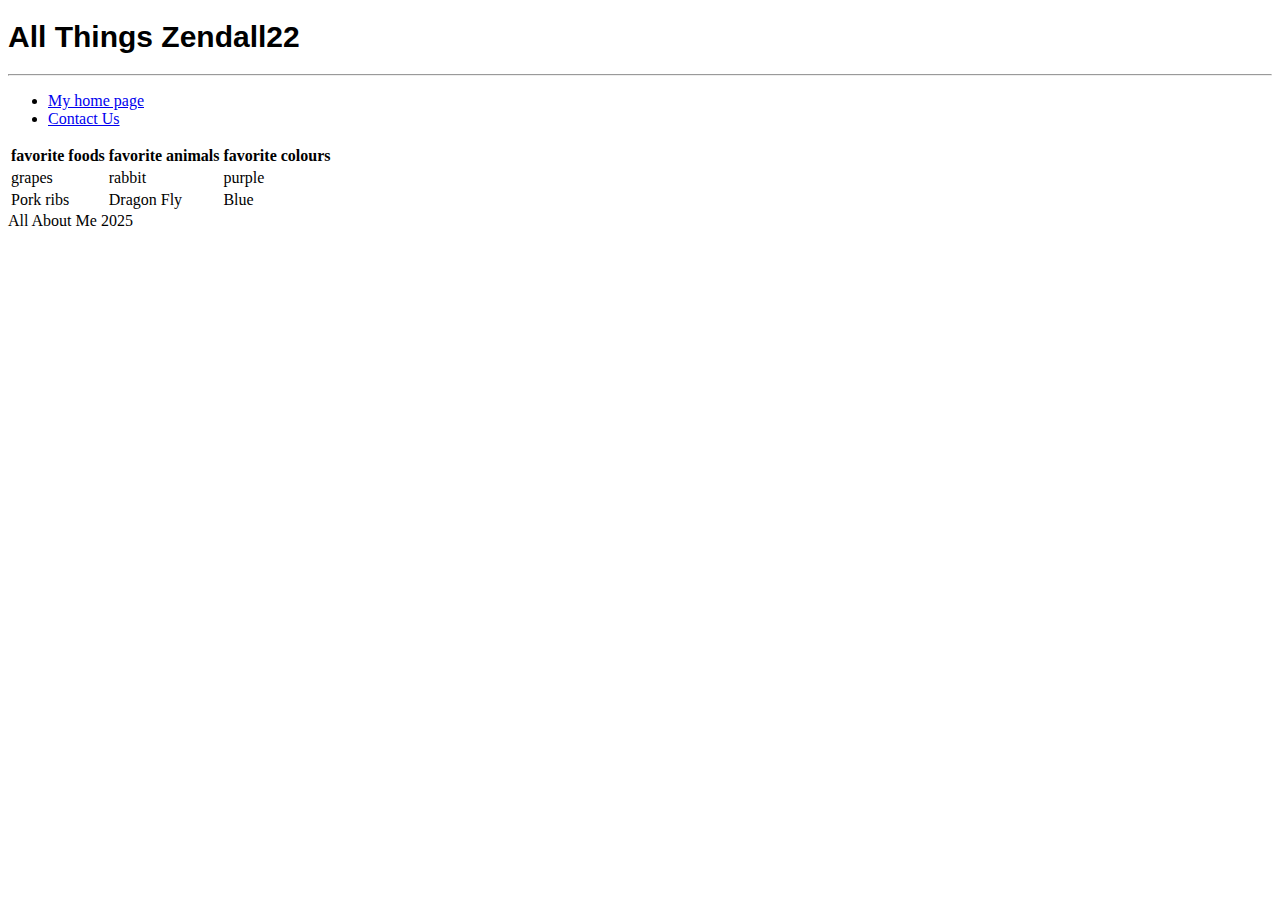
<file: about.html>
<!DOCTYPE html>
<html>
    <head>
        <meta charset="utf-8">
        <title>About Me</title>
        <link rel="stylesheet" href="style.css">
    </head>
    <body>
        <header>
            <h1>All Things Zendall22</h1>
        </header>
        <hr>
        <nav>
            <ul>
            <li><a href="index.html">My home page</a></li>
            <li><a href="contact.html">Contact Us</a></li>
            </ul>
        </nav>
        <main>
            <table>
                <tr>
                    <th>favorite foods</th>
                    <th>favorite animals</th>
                    <th>favorite colours</th>
                </tr>
                <tr>
                    <td>grapes</td>
                    <td>rabbit</td>
                    <td>purple</td>
                </tr>
                <tr>
                    <td>Pork ribs</td>
                    <td>Dragon Fly</td>
                    <td>Blue</td>
                </tr>
            </table>
        </main>
        <footer>All About Me 2025</footer>
    </body>
</html>
</file>
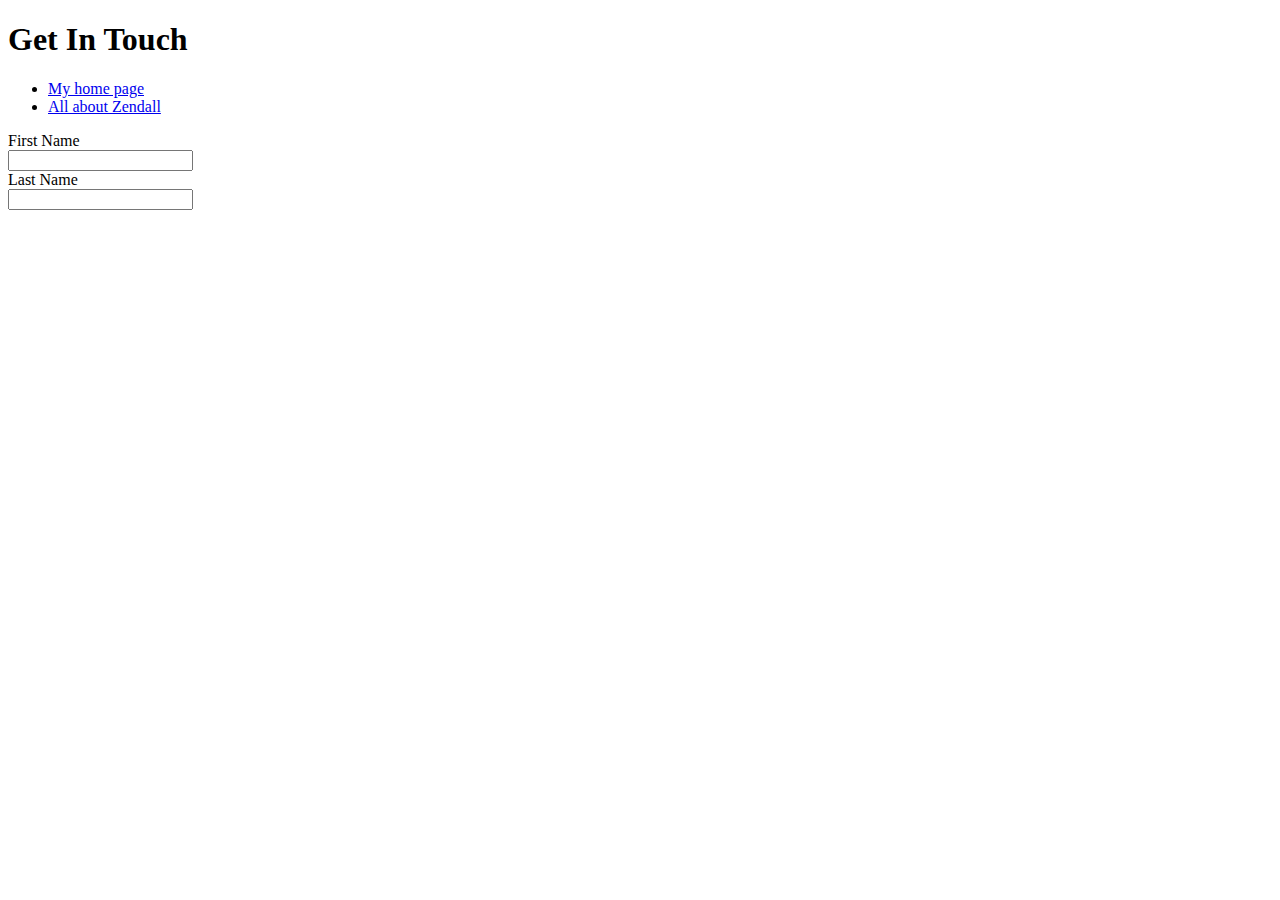
<file: contact.html>
<!DOCTYPE html>
<html>
    <head>
        <meta charset="utf-8">
        <title>Contact Us</title>
    </head>
    <body>
        <header>
            <h1>Get In Touch</h1>
        </header>
        <nav>
            <ul>
            <li><a href="index.html"> My home page</a></li>
            <li><a href="about.html">All about Zendall</a></li>
            </ul>
        </nav>
        <main>
            <form>
                <label for="fname">First Name </label><br>
                <input type="text" id="fname" name="fname"><br>
                <label for="lname">Last Name</label><br>
                <input type="text" id="lname" name="lname">
            </form>
        </main>
        <footer></footer>
    </body>
</html>
</file>
<file: style.css>
h1{
    font-family: Helvetica;
    font-size: 30px;
}
</file>
